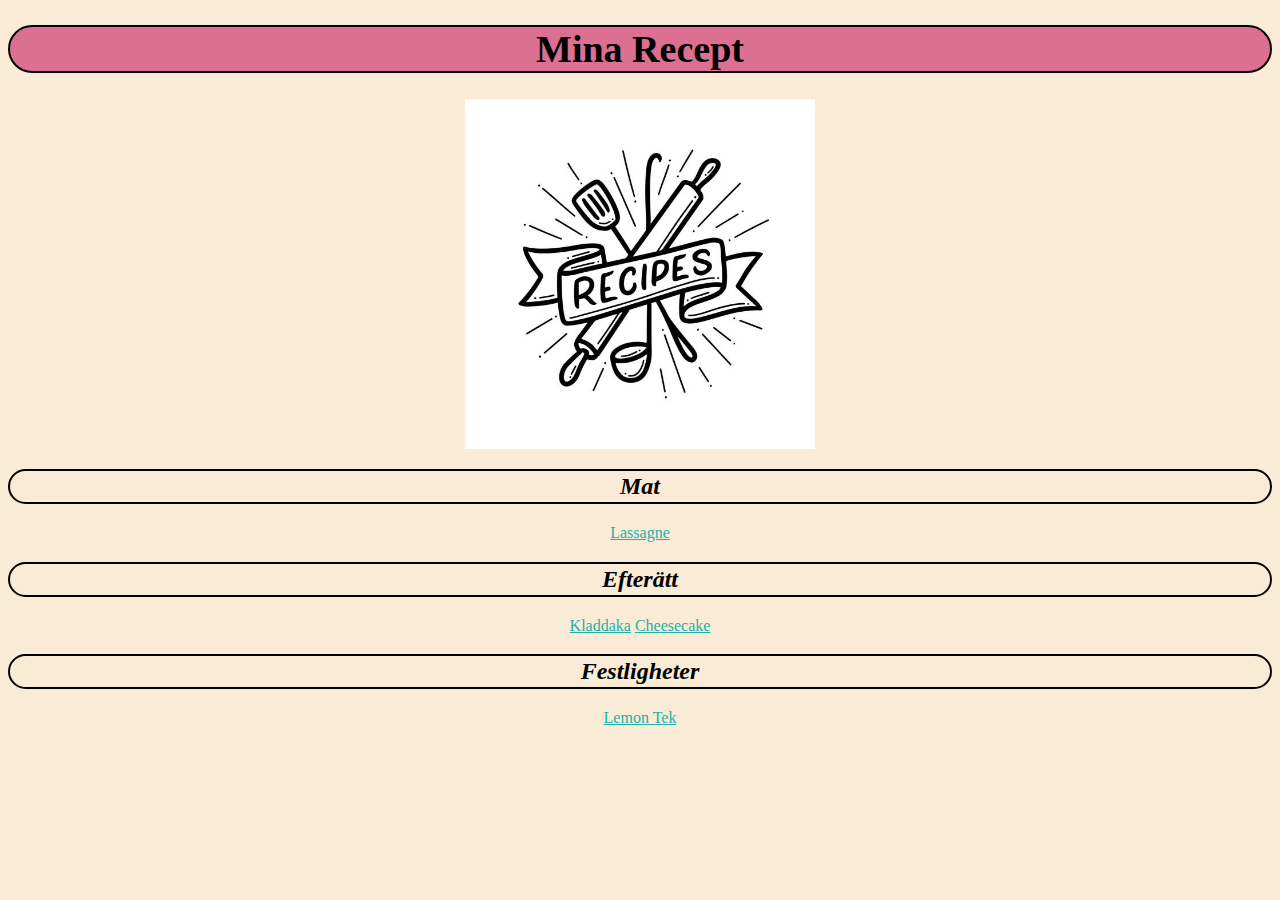
<file: index.html>
<!DOCTYPE html>
<html lang="en">
<head>
    <meta charset="UTF-8">
    <meta http-equiv="X-UA-Compatible" content="IE=edge">
    <meta name="viewport" content="width=device-width, initial-scale=1.0">
    <title>Document</title>
    <link rel="stylesheet" href="style.css" />

</head>
<body>
    <h1>Mina Recept</h1>

    <img class="bild" src="../images/recipes.jpg">

    <div>
    <h2><i>Mat</i></h2>
    <a class="link" href="./recipes/lassagne.html">Lassagne</a>

    <h2><i>Efterätt</i></h2>
    <a class="link" href="./recipes/Kladdkaka.html">Kladdaka</a>
    <a class="link" href="./recipes/Cheesecake.html">Cheesecake</a>

    <h2><i>Festligheter</i></h2>
    <a class="link" href="./recipes/lemon_tek.html">Lemon Tek</a>
</div>

</body>
</html>
</file>
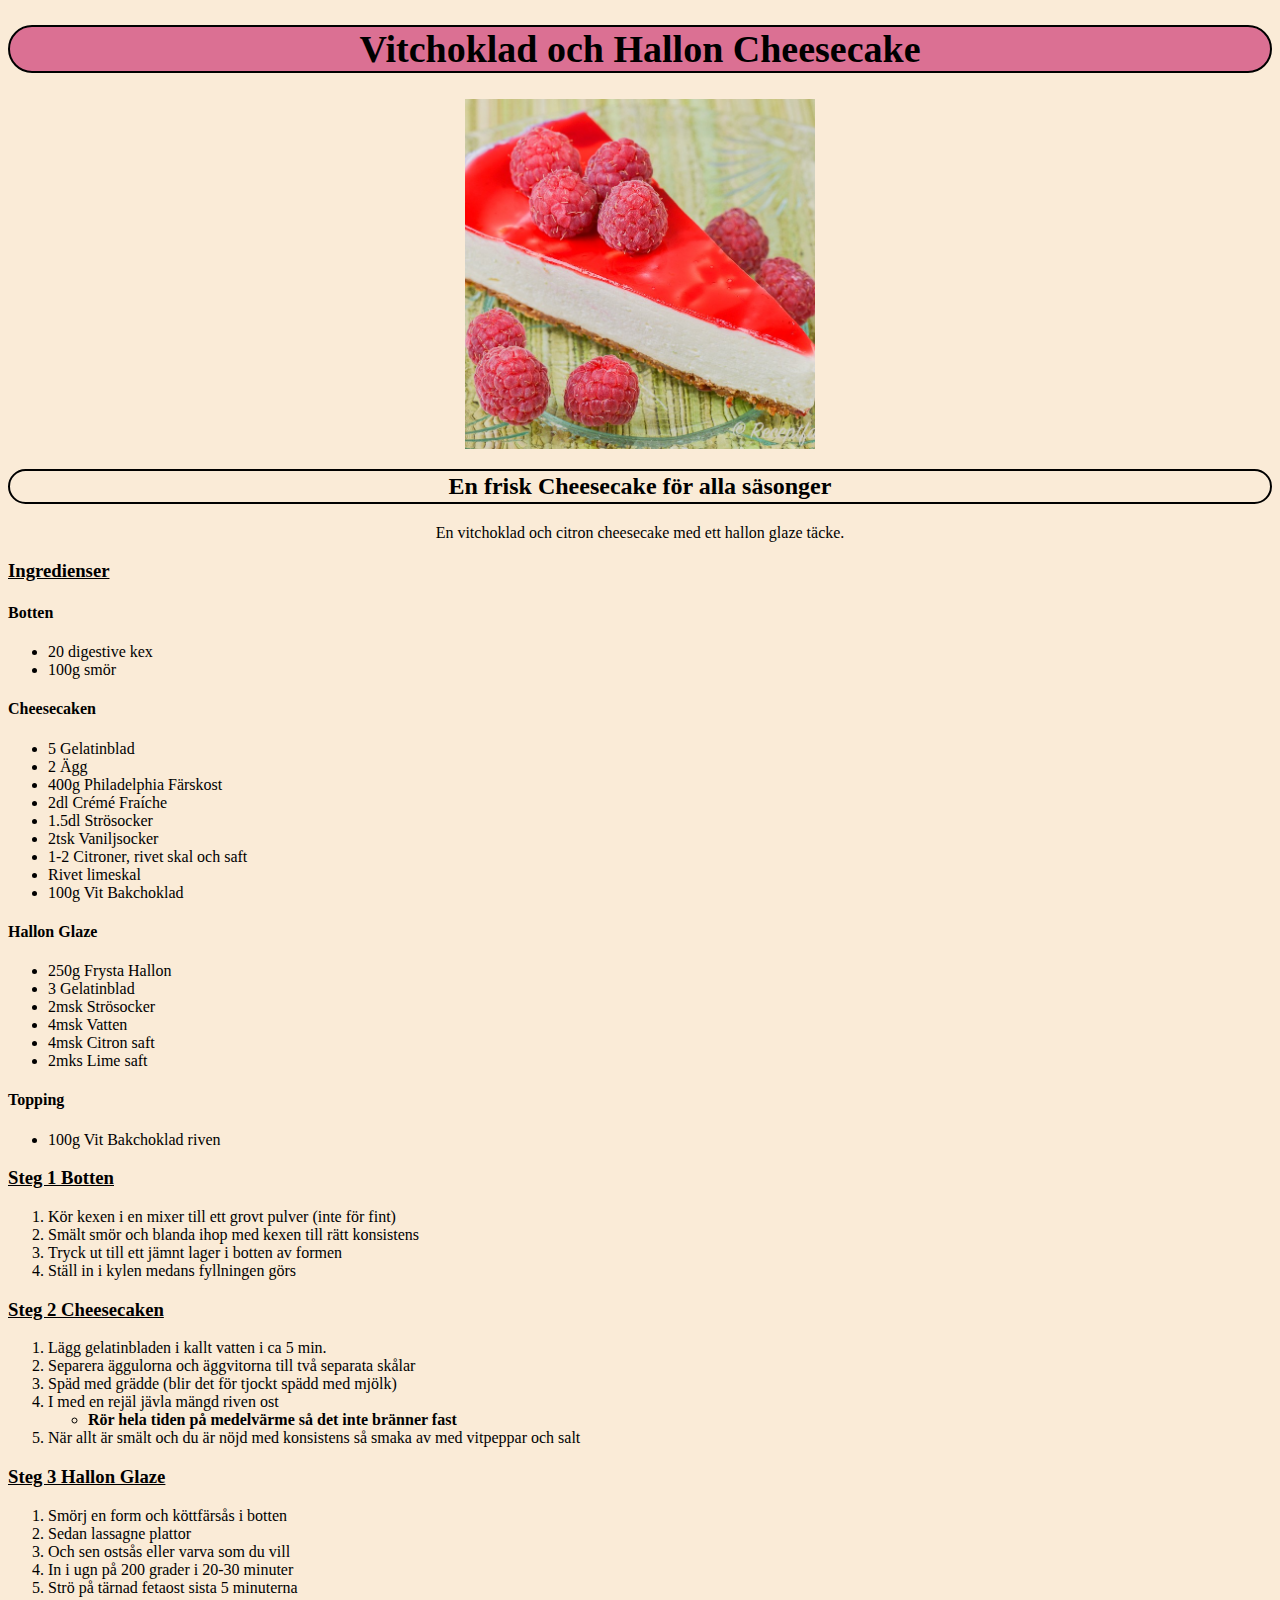
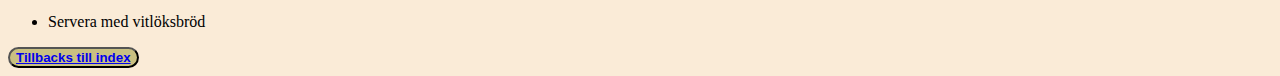
<file: recipes/Cheesecake.html>
<!DOCTYPE html>
<head>  
    <link rel="stylesheet" href="../style.css" />
</head>

<h1>Vitchoklad och Hallon Cheesecake</h1>

<img class="bild" src="../images/cheesecake.jpg">

<h2>En frisk Cheesecake för alla säsonger</h2>
    <p>En vitchoklad och citron cheesecake med ett hallon glaze täcke.</p>


    <h3><u>Ingredienser</u></h3>
    
    <h4>Botten</h4>    
        <ul>
            <li>20 digestive kex</li>
            <li>100g smör</li>
        </ul>
    
    <h4>Cheesecaken</h4>
        <ul>
            <li>5 Gelatinblad</li>
            <li>2 Ägg</li>
            <li>400g Philadelphia Färskost</li>
            <li>2dl Crémé Fraíche</li>
            <li>1.5dl Strösocker</li>
            <li>2tsk Vaniljsocker</li>
            <li>1-2 Citroner, rivet skal och saft</li>
            <li>Rivet limeskal</li>
            <li>100g Vit Bakchoklad</li>
        </ul>
    
    <h4>Hallon Glaze</h4>
        <ul>
            <li>250g Frysta Hallon</li>
            <li>3 Gelatinblad</li>
            <li>2msk Strösocker</li>
            <li>4msk Vatten</li>
            <li>4msk Citron saft</li>
            <li>2mks Lime saft</li>
        </ul>

    <h4>Topping</h4>
        <ul>
            <li>100g Vit Bakchoklad riven</li>
        </ul>

    <h3><u>Steg 1 Botten</u></h3>
    <ol>
        <li>Kör kexen i en mixer till ett grovt pulver (inte för fint)</li>
        <li>Smält smör och blanda ihop med kexen till rätt konsistens</li>
        <li>Tryck ut till ett jämnt lager i botten av formen</li>
        <li>Ställ in i kylen medans fyllningen görs</li>
    </ol>

    <h3><u>Steg 2 Cheesecaken</u></h3>
    <ol>
        <li>Lägg gelatinbladen i kallt vatten i ca 5 min.</li>
        <li>Separera äggulorna och äggvitorna till två separata skålar</li>
        <li>Späd med grädde (blir det för tjockt spädd med mjölk)</li>
        <li>I med en rejäl jävla mängd riven ost</li>
        <ul>
            <li><b>Rör hela tiden på medelvärme så det inte bränner fast</b></li>
        </ul>
        <li>När allt är smält och du är nöjd med konsistens så smaka av med vitpeppar och salt</li>
    </ol>

    <h3><u>Steg 3 Hallon Glaze</u></h3>
    <ol>
        <li>Smörj en form och köttfärsås i botten</li>
        <li>Sedan lassagne plattor</li>
        <li>Och sen ostsås eller varva som du vill</li>
        <li>In i ugn på 200 grader i 20-30 minuter</li>
        <li>Strö på tärnad fetaost sista 5 minuterna</li>
    </ol>
    <ul>
        <li>Servera med vitlöksbröd</li>
    </ul>

    <button><a href="../index.html">Tillbacks till index</a></button>
</file>
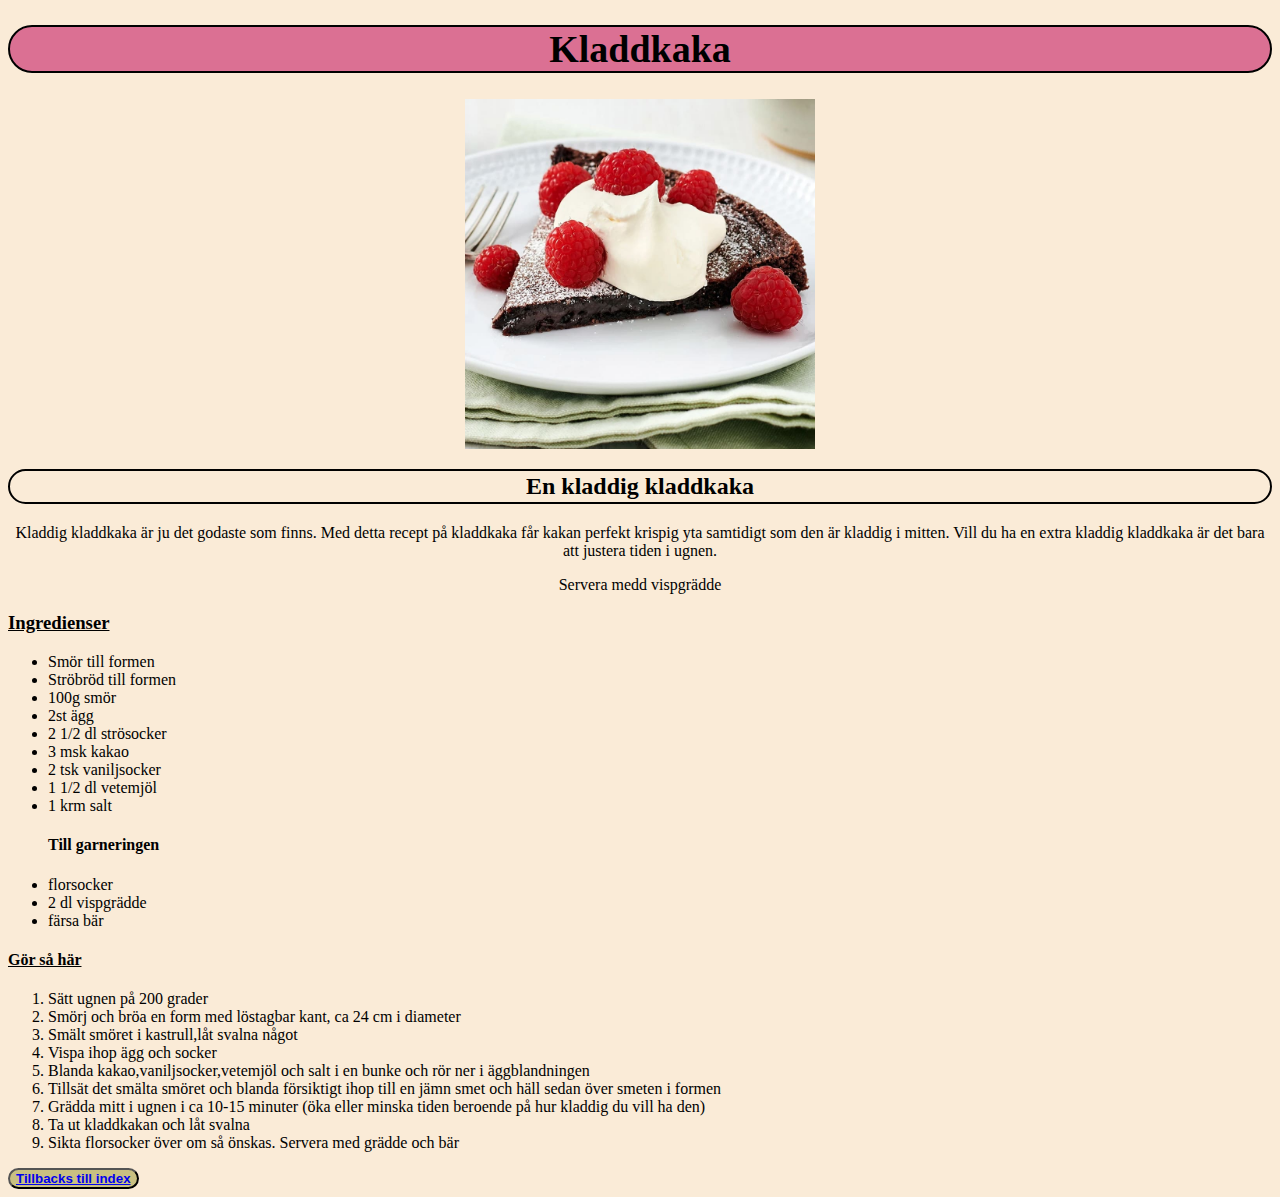
<file: recipes/Kladdkaka.html>
<!DOCTYPE html>
<html lang="en">
<head>
    <meta charset="UTF-8">
    <link rel="stylesheet" href="../style.css" />

</head>

<body>
<h1>Kladdkaka</h1>


<img class="bild" src="../images/kladdkaka.jpg">

<h2>En kladdig kladdkaka</h2>
<p>Kladdig kladdkaka är ju det godaste som finns. Med detta recept på kladdkaka får kakan perfekt krispig yta samtidigt som den är kladdig i mitten. Vill du ha en extra kladdig kladdkaka är det bara att justera tiden i ugnen.</p>
<p>Servera medd vispgrädde</p>

<h3><u>Ingredienser</u></h3>
<ul>
    <li>Smör till formen</li>
    <li>Ströbröd till formen</li>
    <li>100g smör</li>
    <li>2st ägg</li>
    <li>2 1/2 dl strösocker</li>
    <li>3 msk kakao</li>
    <li>2 tsk vaniljsocker</li>
    <li>1 1/2 dl vetemjöl</li>
    <li>1 krm salt</li>

    <h4>Till garneringen</h4>
    <li>florsocker</li>
    <li>2 dl vispgrädde</li>
    <li>färsa bär</li>
</ul>

<h4><u>Gör så här</u></h4>
<ol>
    <li>Sätt ugnen på 200 grader</li>
    <li>Smörj och bröa en form med löstagbar kant, ca 24 cm i diameter</li>
    <li>Smält smöret i kastrull,låt svalna något</li>
    <li>Vispa ihop ägg och socker</li>
    <li>Blanda kakao,vaniljsocker,vetemjöl och salt i en bunke och rör ner i äggblandningen</li>
    <li>Tillsät det smälta smöret och blanda försiktigt ihop till en jämn smet och häll sedan över smeten i formen</li>
    <li>Grädda mitt i ugnen i ca 10-15 minuter (öka eller minska tiden beroende på hur kladdig du vill ha den)</li>
    <li>Ta ut kladdkakan och låt svalna</li>
    <li>Sikta florsocker över om så önskas. Servera med grädde och bär</li>
</ol>

<button><a href="../index.html">Tillbacks till index</a></button>
</body>
</html>
</file>
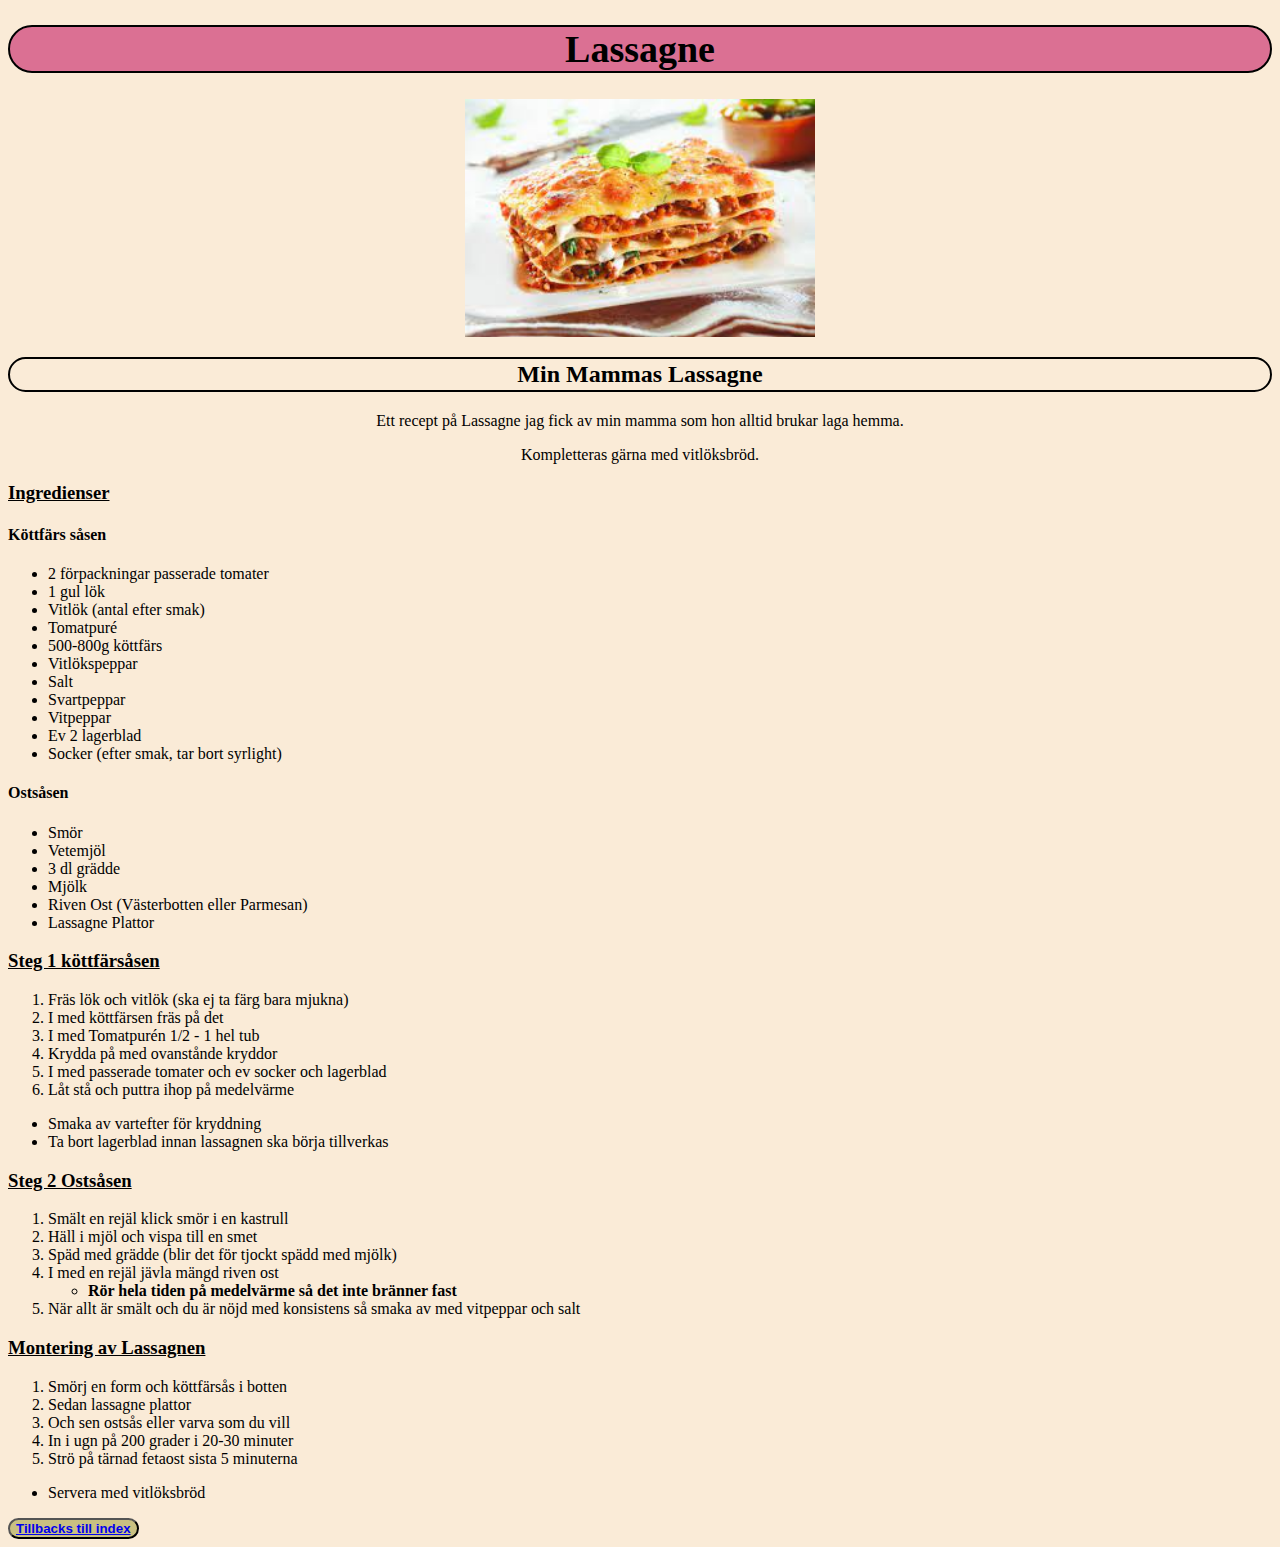
<file: recipes/lassagne.html>
<!DOCTYPE html>
<head>  
    <link rel="stylesheet" href="../style.css" />
</head>

<h1>Lassagne</h1>

<img class="bild" src="../images/lassagne.jpg">

<h2>Min Mammas Lassagne</h2>
    <p>Ett recept på Lassagne jag fick av min mamma som hon alltid brukar laga hemma.</p>
    <p>Kompletteras gärna med vitlöksbröd.</p>

    <h3><u>Ingredienser</u></h3>
    <h4>Köttfärs såsen</h4>    
        <ul>
            <li>2 förpackningar passerade tomater</li>
            <li>1 gul lök</li>
            <li>Vitlök (antal efter smak)</li>
            <li>Tomatpuré</li>
            <li>500-800g köttfärs</li>
            <li>Vitlökspeppar</li>
            <li>Salt</li>
            <li>Svartpeppar</li>
            <li>Vitpeppar</li>
            <li>Ev 2 lagerblad</li>
            <li>Socker (efter smak, tar bort syrlight)</li>
        </ul>

        <h4>Ostsåsen</h4>
        <ul>
            <li>Smör</li>
            <li>Vetemjöl</li>
            <li>3 dl grädde</li>
            <li>Mjölk</li>
            <li>Riven Ost (Västerbotten eller Parmesan)</li>
            <li>Lassagne Plattor</li>
        </ul>

    <h3><u>Steg 1 köttfärsåsen</u></h3>
    <ol>
        <li>Fräs lök och vitlök (ska ej ta färg bara mjukna)</li>
        <li>I med köttfärsen fräs på det</li>
        <li>I med Tomatpurén 1/2 - 1 hel tub</li>
        <li>Krydda på med ovanstånde kryddor</li>
        <li>I med passerade tomater och ev socker och lagerblad</li>
        <li>Låt stå och puttra ihop på medelvärme</li>
    </ol>
    <ul>
        <li>Smaka av vartefter för kryddning</li>
        <li>Ta bort lagerblad innan lassagnen ska börja tillverkas</li>
    </ul>

    <h3><u>Steg 2 Ostsåsen</u></h3>
    <ol>
        <li>Smält en rejäl klick smör i en kastrull</li>
        <li>Häll i mjöl och vispa till en smet</li>
        <li>Späd med grädde (blir det för tjockt spädd med mjölk)</li>
        <li>I med en rejäl jävla mängd riven ost</li>
        <ul>
            <li><b>Rör hela tiden på medelvärme så det inte bränner fast</b></li>
        </ul>
        <li>När allt är smält och du är nöjd med konsistens så smaka av med vitpeppar och salt</li>
    </ol>

    <h3><u>Montering av Lassagnen</u></h3>
    <ol>
        <li>Smörj en form och köttfärsås i botten</li>
        <li>Sedan lassagne plattor</li>
        <li>Och sen ostsås eller varva som du vill</li>
        <li>In i ugn på 200 grader i 20-30 minuter</li>
        <li>Strö på tärnad fetaost sista 5 minuterna</li>
    </ol>
    <ul>
        <li>Servera med vitlöksbröd</li>
    </ul>

    <button><a href="../index.html">Tillbacks till index</a></button>
</file>
<file: style.css>
body {
    background-color: antiquewhite;
}

h1 {
    text-align: center;
    font-size: 38px;
    background-color: palevioletred;
    border: 2px solid black;
    border-radius: 24px;
   
}

.bild {
    height: auto;
    width: 350px;
    display: block;
    margin-left: auto;
    margin-right: auto;
    ;
}

div {
    text-align: center;
    font-size: 32;
    
}

.link {
    display: inline-flex;
    color: lightseagreen;
   
    
}

h2 {
    text-align: center;
    border: 2px solid black;
    border-radius: 24px;
    padding: 2px;
        
    
}

p {
    text-align: center;
}

button {
    background-color: rgb(128, 128, 0, 0.4);
    border-color: black;
    font-weight: 600;
    border-radius: 16px;
   

}
</file>
